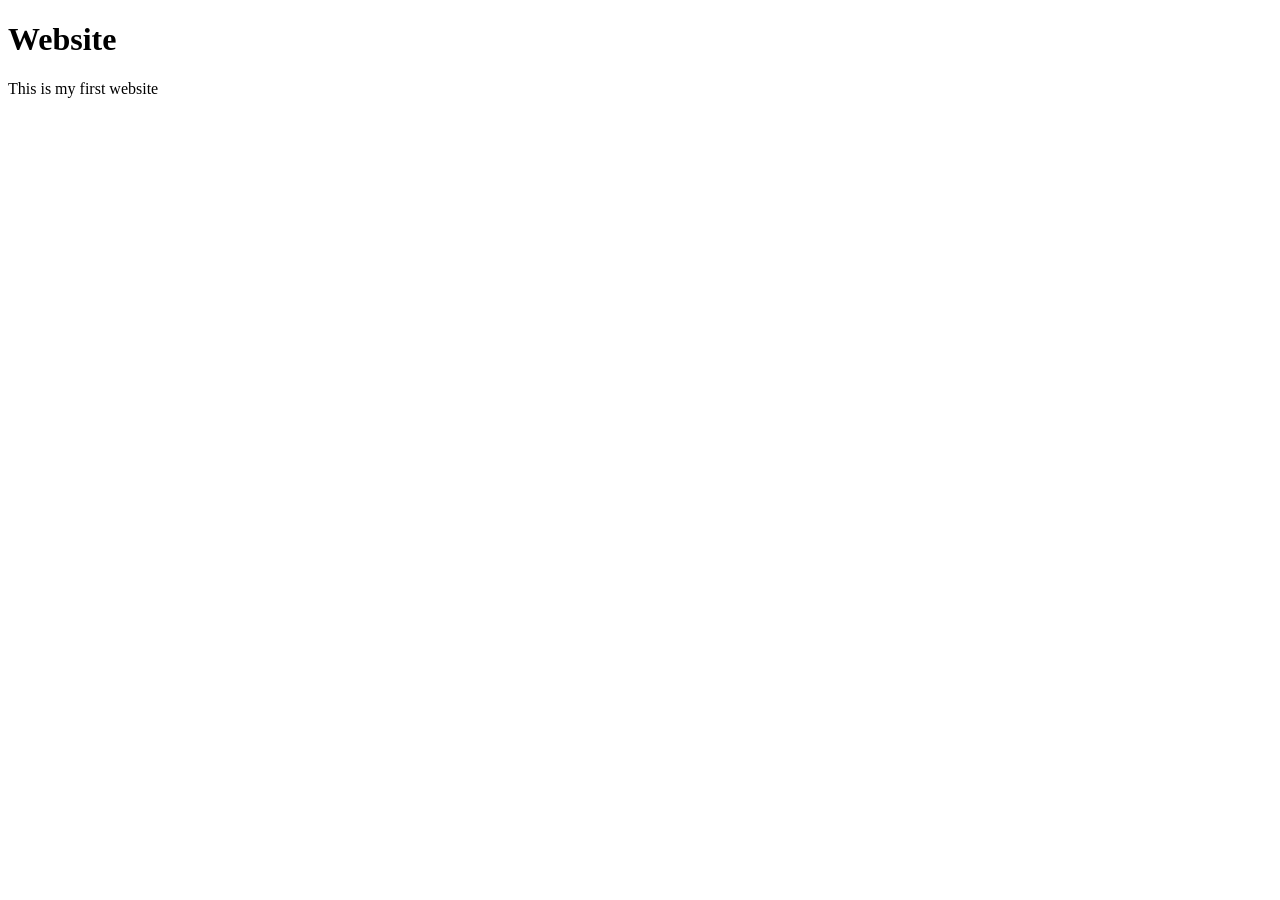
<file: 01. HTML/01. Class-one/index.html>
<!DOCTYPE html>
<html lang="en">
<head>
    <meta charset="UTF-8">
    <meta name="viewport" content="width=device-width, initial-scale=1.0">
    <title>My First Website</title>
</head>

<body>
    <h1>Website</h1>
    <p>This is my first website</p>

</body>
</html>
</file>
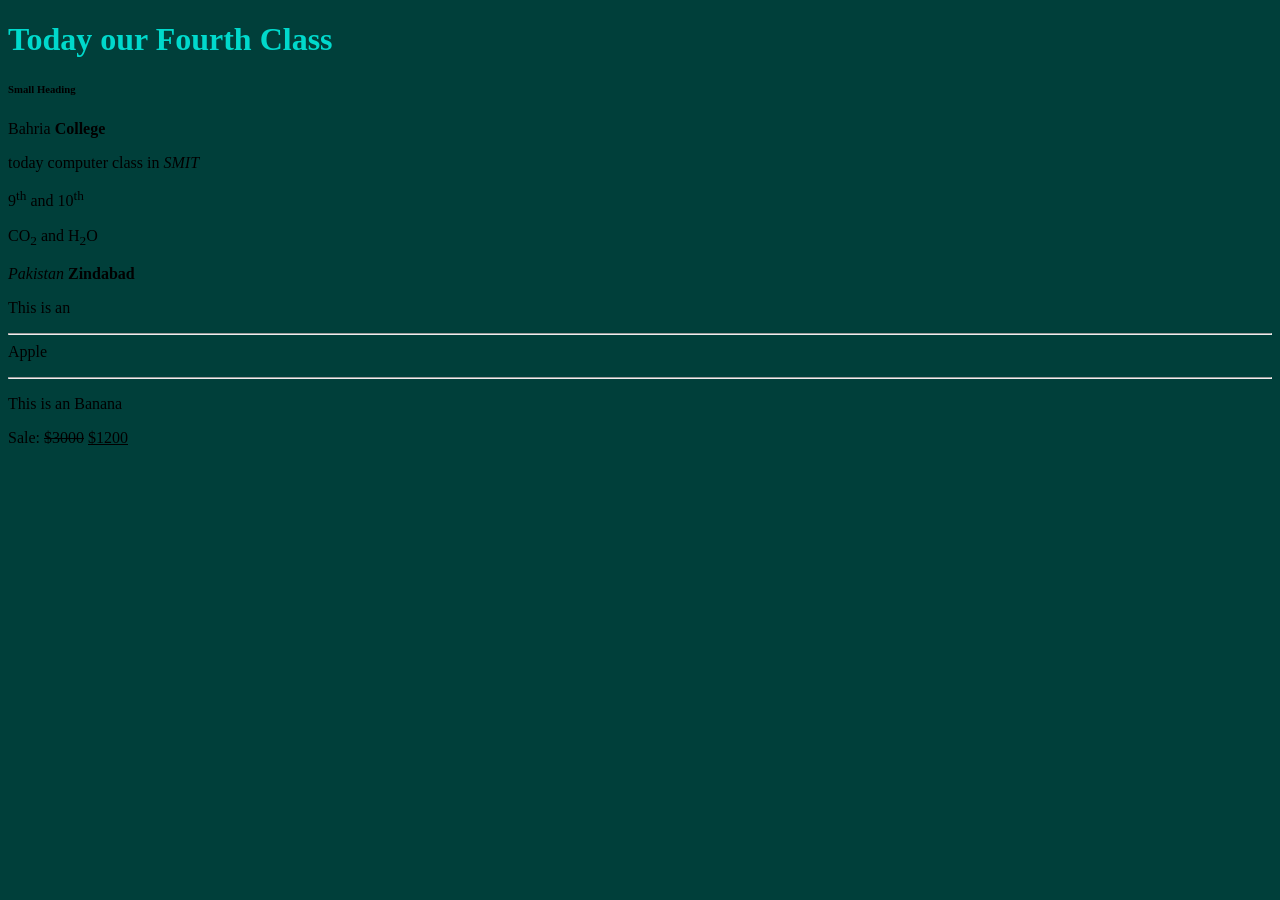
<file: 01. HTML/02. class-two/index.html>
<!DOCTYPE html>
<html lang="en">
<head>
    <meta charset="UTF-8">
    <meta name="viewport" content="width=device-width, initial-scale=1.0">
    <title>Document</title>
</head>
<body style="background-color: #003F3A;">
    <h1 style="color: #00D9CC;">Today our Fourth Class</h1>
    <h6>Small Heading</h6>
    <p>Bahria <b>College</b></p>
    <p>today computer class in <i title="Saylani Mass IT Training">SMIT</i></p>

    <p>9<sup>th</sup> and 10<sup>th</sup></p>

    <p>
        CO<sub>2</sub> and H<sub>2</sub>O
    </p>

    <p><em>Pakistan</em> <strong>Zindabad</strong></p>

    <p>This is an <hr /> Apple </p>

    <hr />

    <p>This is an Banana </p>

    <p>
        Sale: <del>$3000</del> <ins>$1200</ins>
    </p>



</body>
</html>
</file>
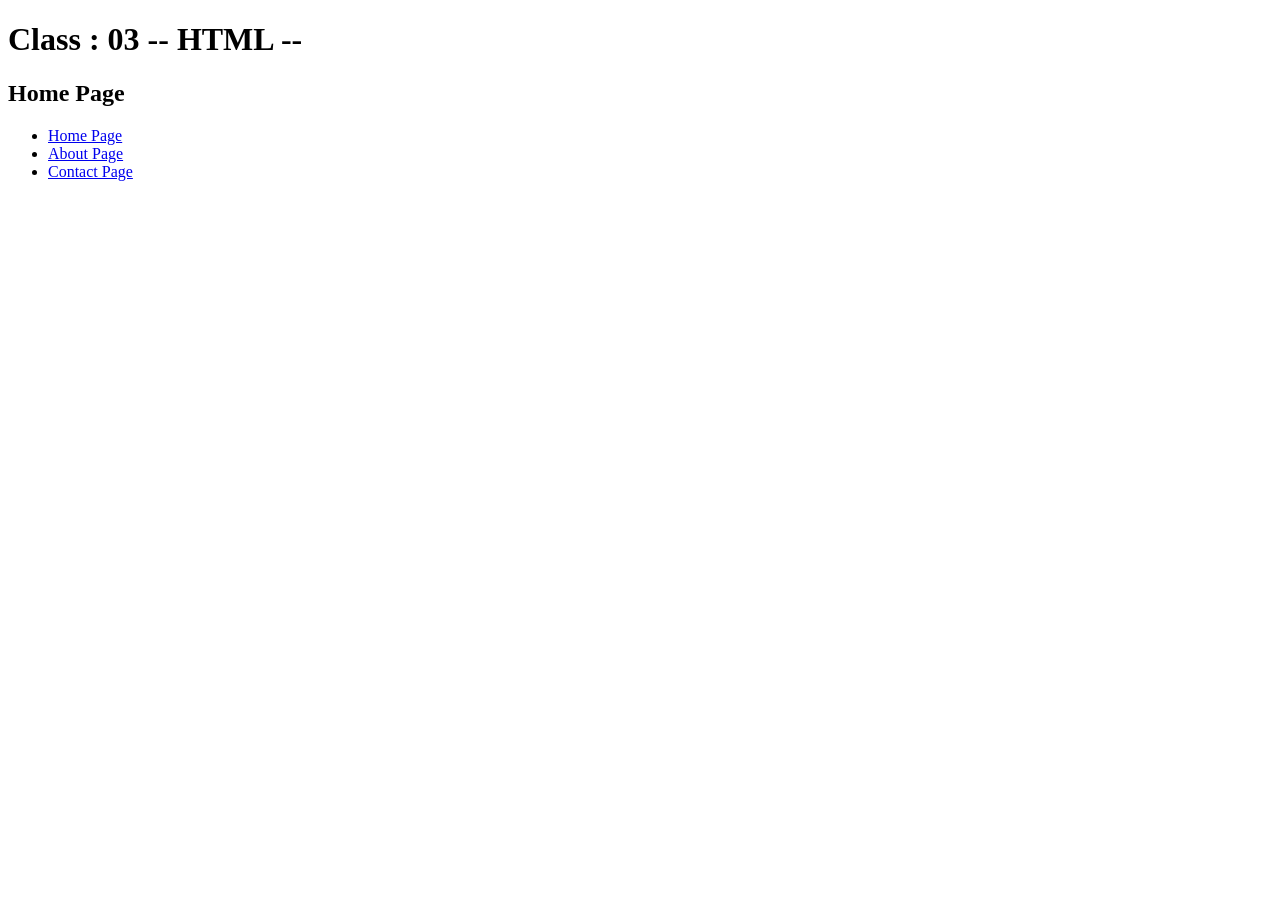
<file: 01. HTML/03. class-three/index.html>
<!DOCTYPE html>
<html lang="en">

<head>
    <meta charset="UTF-8">
    <meta name="viewport" content="width=device-width, initial-scale=1.0">
    <title>Document</title>
</head>

<body>
    <h1>Class : 03 -- HTML --</h1>
    <h2>Home Page</h2>
    <!-- <ol>
        <li>Karachi</li>
        <li>Lahore</li>
        <li>Islamabad</li>
    </ol>

    <ul>
        <li>Karachi</li>
        <li>Lahore</li>
        <li>Islamabad</li>
    </ul>

    <dl>
        <dt><b>Biology</b></dt>
        <dd>
            Lorem ipsum dolor sit amet consectetur adipisicing elit. Quibusdam soluta sint quo. Rem quam eius, impedit
            minus iste autem molestiae omnis eaque ullam! Consequuntur ipsam, nulla excepturi cum iste deleniti.
        </dd>
        <dt><b>Physics</b></dt>
        <dd>
            Lorem ipsum dolor sit amet consectetur adipisicing elit. Quibusdam soluta sint quo. Rem quam eius, impedit
            minus iste autem molestiae omnis eaque ullam! Consequuntur ipsam, nulla excepturi cum iste deleniti.
        </dd>
    </dl> -->

    <!-- <h2>Fruits</h2>
    <ol>
        <li>Apple
            <ol>
                <li>Red Apple</li>
                <li>Green Apple</li>
            </ol>
        </li>
        <li>Mango
            <ul>
                <li>Sindri</li>
                <li>Langra</li>
            </ul>
        </li>
        <li>Kiwi</li>
    </ol> -->

    <!-- <ol>
        <li>
            <a href="https://www.google.com/">Google</a>
        </li>
        <li>
            <a href="https://www.facebook.com/">Facebook</a>
        </li>
    </ol> -->

    <!-- Absolute URL -->
    <!-- Relative URL -->


    <ul>
        <li>
            <a href="index.html">Home Page</a>
        </li>
        <li>
            <a href="about.html">About Page</a>
        </li>
        <li>
            <a href="contact.html">Contact Page</a>
        </li>
    </ul>



</body>

</html>
</file>
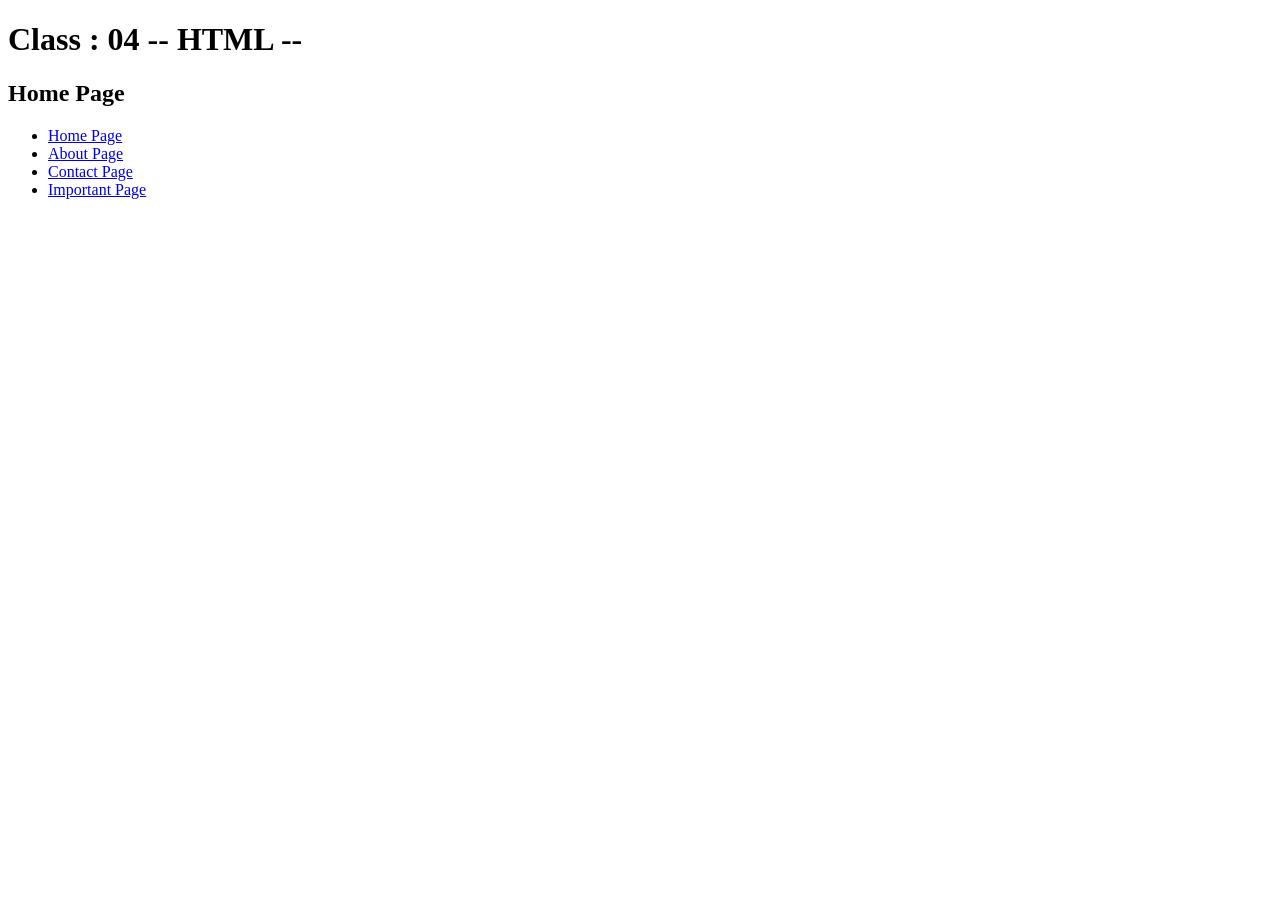
<file: 01. HTML/04. class-four/index.html>
<!DOCTYPE html>
<html lang="en">

<head>
    <meta charset="UTF-8">
    <meta name="viewport" content="width=device-width, initial-scale=1.0">
    <title>Document</title>
</head>

<body>
    <h1>Class : 04 -- HTML --</h1>
    <h2>Home Page</h2>

    <ul>
        <li>
            <a href="index.html">Home Page</a>
        </li>
        <li>
            <a href="pages/one/about.html">About Page</a>
        </li>
        <li>
            <a href="pages/contact.html">Contact Page</a>
        </li>
        <li>
            <a href="karachi/dha/phase8/file.html">Important Page</a>
        </li>
    </ul>



</body>

</html>
</file>
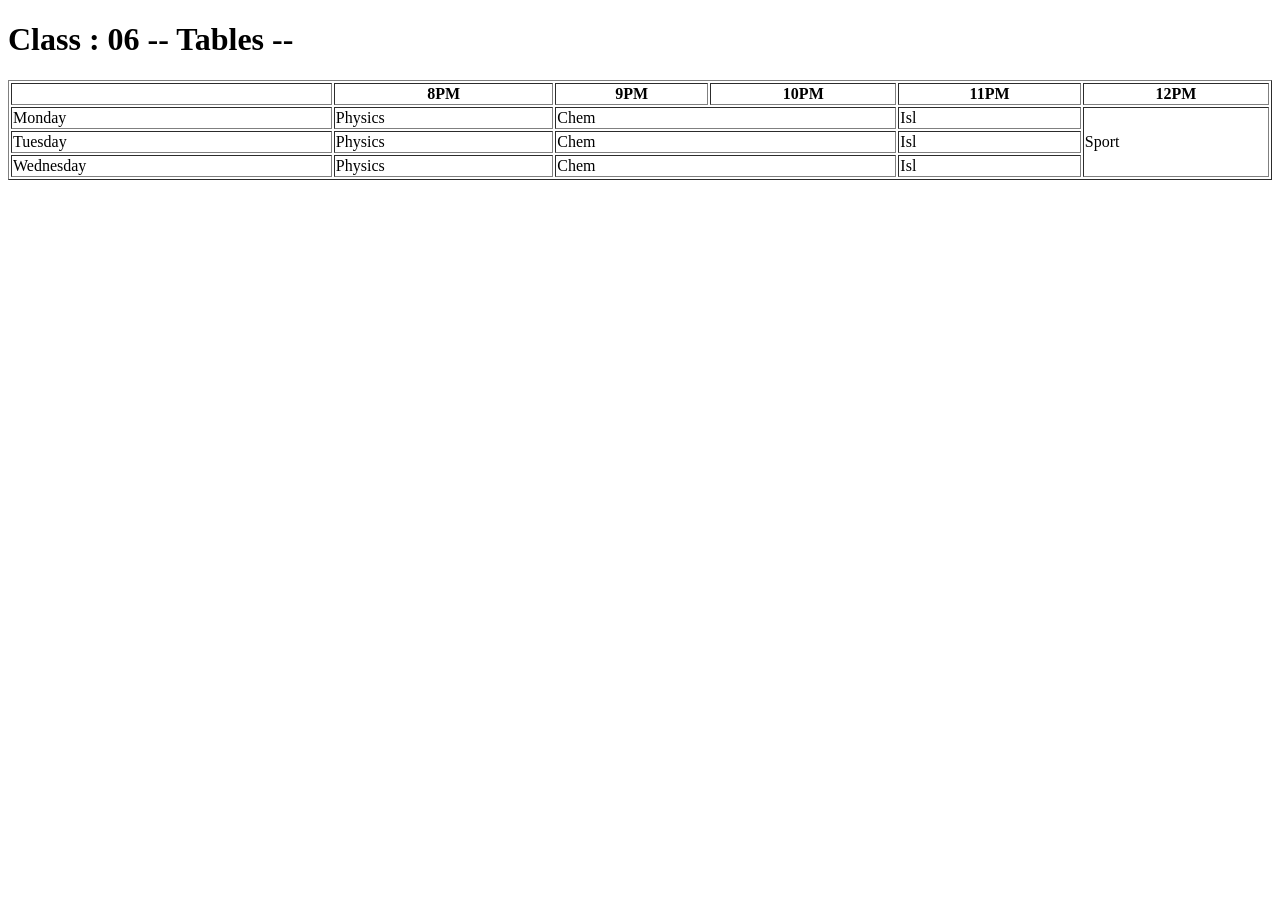
<file: 01. HTML/06. class-sixth/index.html>
<!DOCTYPE html>
<html lang="en">

<head>
    <meta charset="UTF-8">
    <meta name="viewport" content="width=device-width, initial-scale=1.0">
    <title>Document</title>
</head>

<body>
    <h1 id="top">Class : 06 -- Tables --</h1>

    <!-- <table border="1" width="100%" bgColor="green">
        <tr bgColor="red">
            <th>Name</th>
            <th>Father Name</th>
            <th>Age</th>
            <th>Phone No</th>
        </tr>
        <tr bgColor="yellow">
            <td>Jhon</td>
            <td bgColor="brown" >Elia</td>
            <td>52</td>
            <td>58342834237</td>
        </tr>
        <tr bgColor="orange">
            <td>Taha</td>
            <td>Ahmed</td>
            <td>12</td>
            <td>574832984389</td>
        </tr>
        <tr bgColor="pink">
            <td bgColor="blue">Taha</td>
            <td>Ahmed</td>
            <td>12</td>
            <td bgColor="skyblue">574832984389</td>
        </tr>
    </table> -->


    <table border="1" width="100%">
        <thead>
            <tr>
                <th></th>
                <th>8PM</th>
                <th>9PM</th>
                <th>10PM</th>
                <th>11PM</th>
                <th>12PM</th>
            </tr>
        </thead>
        <tr>
            <td>Monday</td>
            <td>Physics</td>
            <td colspan="2">Chem</td>
            <td>Isl</td>
            <td rowspan="3">Sport</td>
        </tr>
        <tr>
            <td>Tuesday</td>
            <td>Physics</td>
            <td colspan="2">Chem</td>
            <td>Isl</td>
        </tr>
        <tr>
            <td>Wednesday</td>
            <td>Physics</td>
            <td colspan="2">Chem</td>
            <td>Isl</td>
        </tr>
    </table>


</body>

</html>
</file>
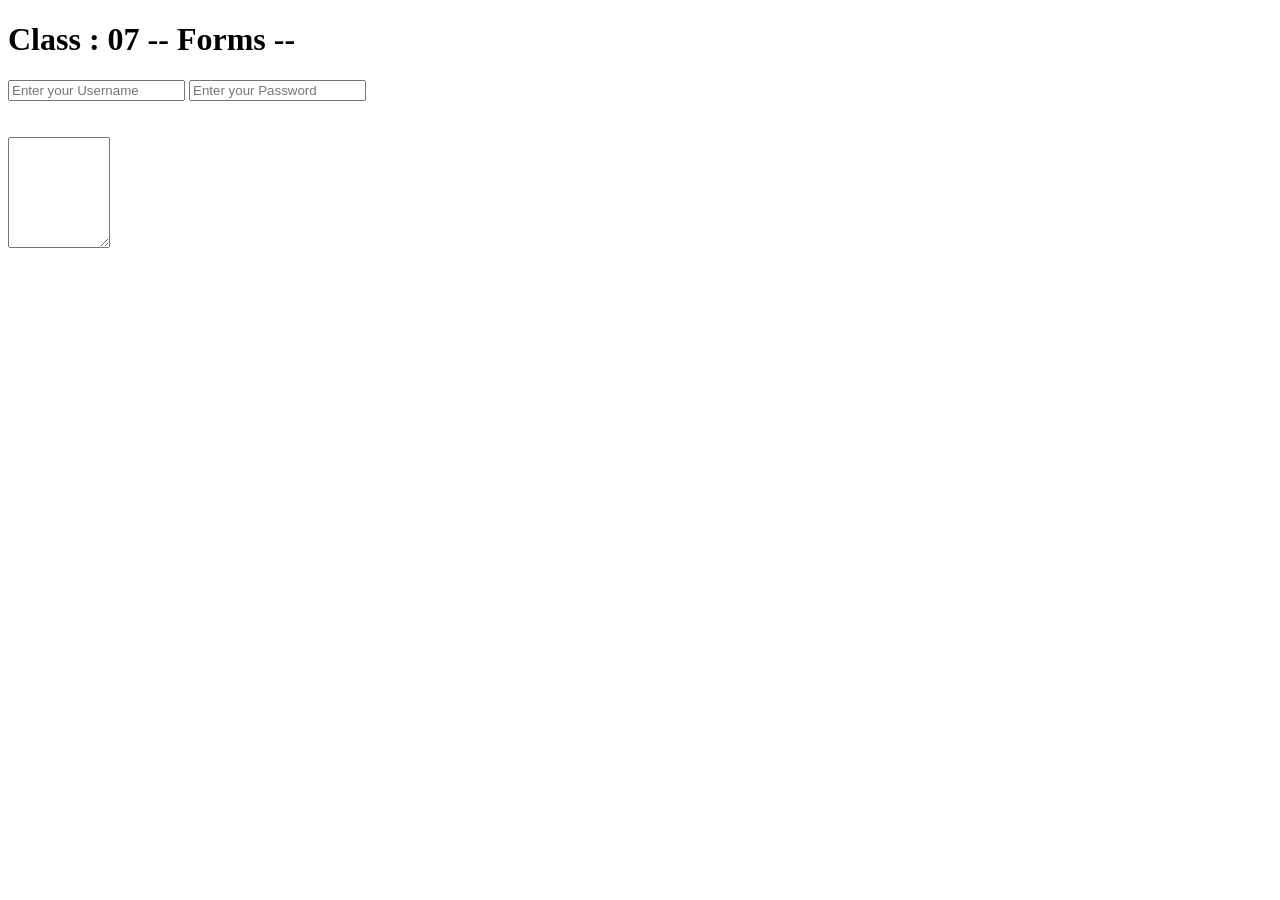
<file: 01. HTML/07. class-seven/index.html>
<!DOCTYPE html>
<html lang="en">

<head>
    <meta charset="UTF-8">
    <meta name="viewport" content="width=device-width, initial-scale=1.0">
    <title>Document</title>
</head>

<body>
    <h1 id="top">Class : 07 -- Forms --</h1>

    <!-- <table>
        <tr>
            <td bgcolor="588157" width="5%" height="50%">
                <img src="https://encrypted-tbn0.gstatic.com/images?q=tbn:ANd9GcQYTqcG2rrAI2owGi-FWgPrOQ5Z-mzn3__-uI0pKDjztw&s=10" alt="image" width="20" height="20" >
            </td>
            <td bgcolor="a3b18a" width="5%" height="50%">1</td>
            <td bgcolor="588157" width="5%" height="50%">1</td>
            <td bgcolor="a3b18a" width="5%" height="50%">1</td>
            <td bgcolor="588157" width="5%" height="50%">1</td>
            <td bgcolor="a3b18a" width="5%" height="50%">1</td>
            <td bgcolor="588157" width="5%" height="50%">1</td>
            <td bgcolor="a3b18a" width="5%" height="50%">1</td>
        </tr>
         <tr>
            <td bgcolor="588157" width="5%" height="50%">&nbsp</td>
            <td bgcolor="a3b18a" width="5%" height="50%"></td>
            <td bgcolor="588157" width="5%" height="50%"></td>
            <td bgcolor="a3b18a" width="5%" height="50%"></td>
            <td bgcolor="588157" width="5%" height="50%"></td>
            <td bgcolor="a3b18a" width="5%" height="50%"></td>
            <td bgcolor="588157" width="5%" height="50%"></td>
            <td bgcolor="a3b18a" width="5%" height="50%"></td>
        </tr>
    </table> -->

    <!-- <p>Username</p> -->
    <input type="text" placeholder="Enter your Username" name="username" />
    <!-- <p>Password</p> -->
    <input type="password" placeholder="Enter your Password" name="password" />
    <br>
    <br>
    <br>



    <textarea cols="10" rows="7">
    </textarea>

    <!-- <video src="assets/14771118_1920_1080_24fps.mp4" width="500" height="300" controls></video> -->

    <!-- <audio src="assets/file_example_MP3_700KB.mp3" controls></audio> -->

</body>

</html>
</file>
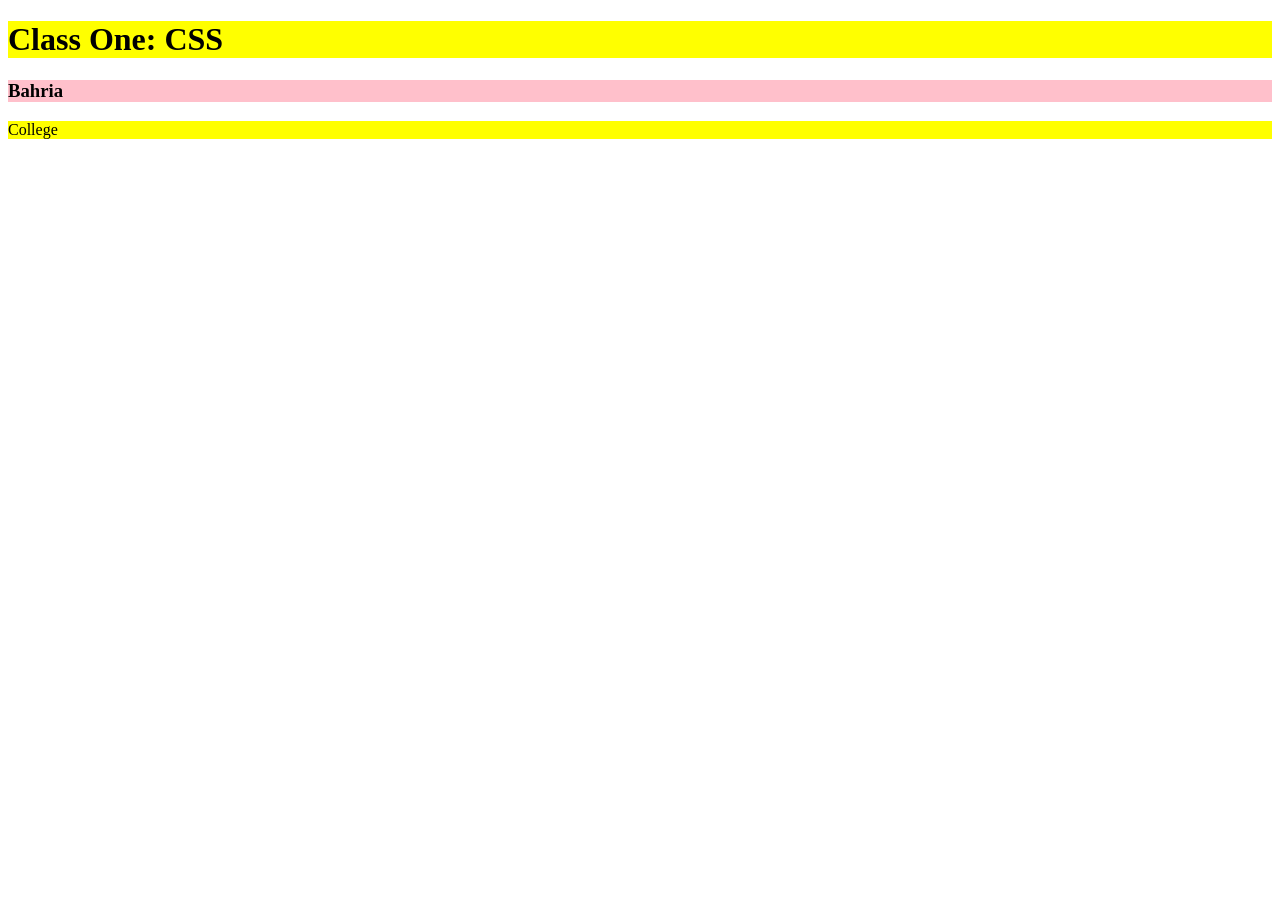
<file: 02. CSS/1. Class-one/index.html>
<!DOCTYPE html>
<html lang="en">
<head>
    <meta charset="UTF-8">
    <meta name="viewport" content="width=device-width, initial-scale=1.0">
    <title>Document</title>
    <link rel="stylesheet" href="style.css">

    <!-- <style>
        h1{
            background-color: red;
        }
    </style> -->

</head>
<body>
    <!-- <h1 style="background-color: green;" >Class One: CSS</h1> -->
    <h1 class="main">Class One: CSS</h1>

    <h3 id="newyork">Bahria</h3>

    <p class="main">College</p>
</body>
</html>
</file>
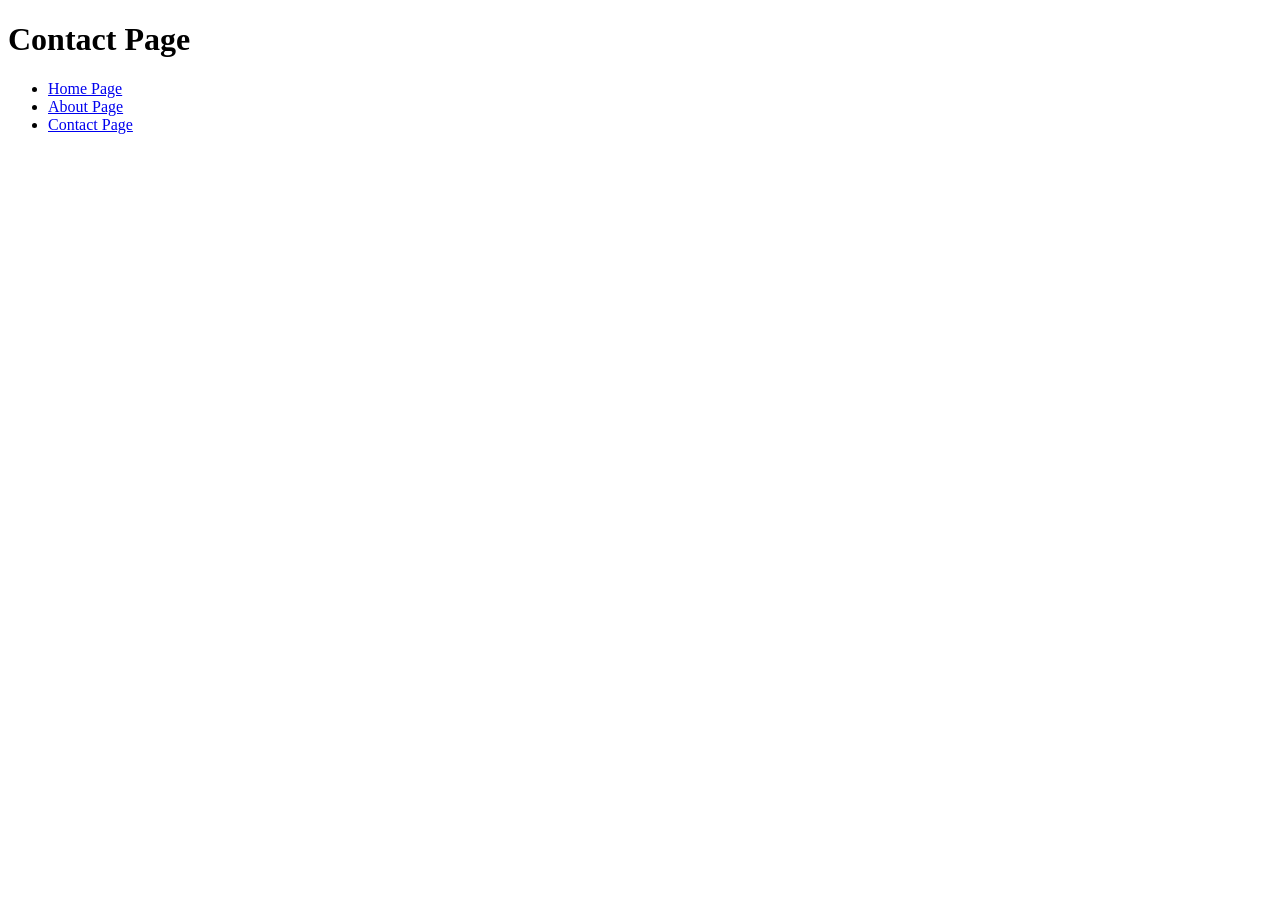
<file: 01. HTML/04. class-four/pages/contact.html>
<!DOCTYPE html>
<html lang="en">

<head>
    <meta charset="UTF-8">
    <meta name="viewport" content="width=device-width, initial-scale=1.0">
    <title>Document</title>
</head>

<body>
    <h1>Contact Page</h1>

    <ul>
        <li>
            <a href="index.html">Home Page</a>
        </li>
        <li>
            <a href="about.html">About Page</a>
        </li>
        <li>
            <a href="contact.html">Contact Page</a>
        </li>
    </ul>
</body>

</html>
</file>
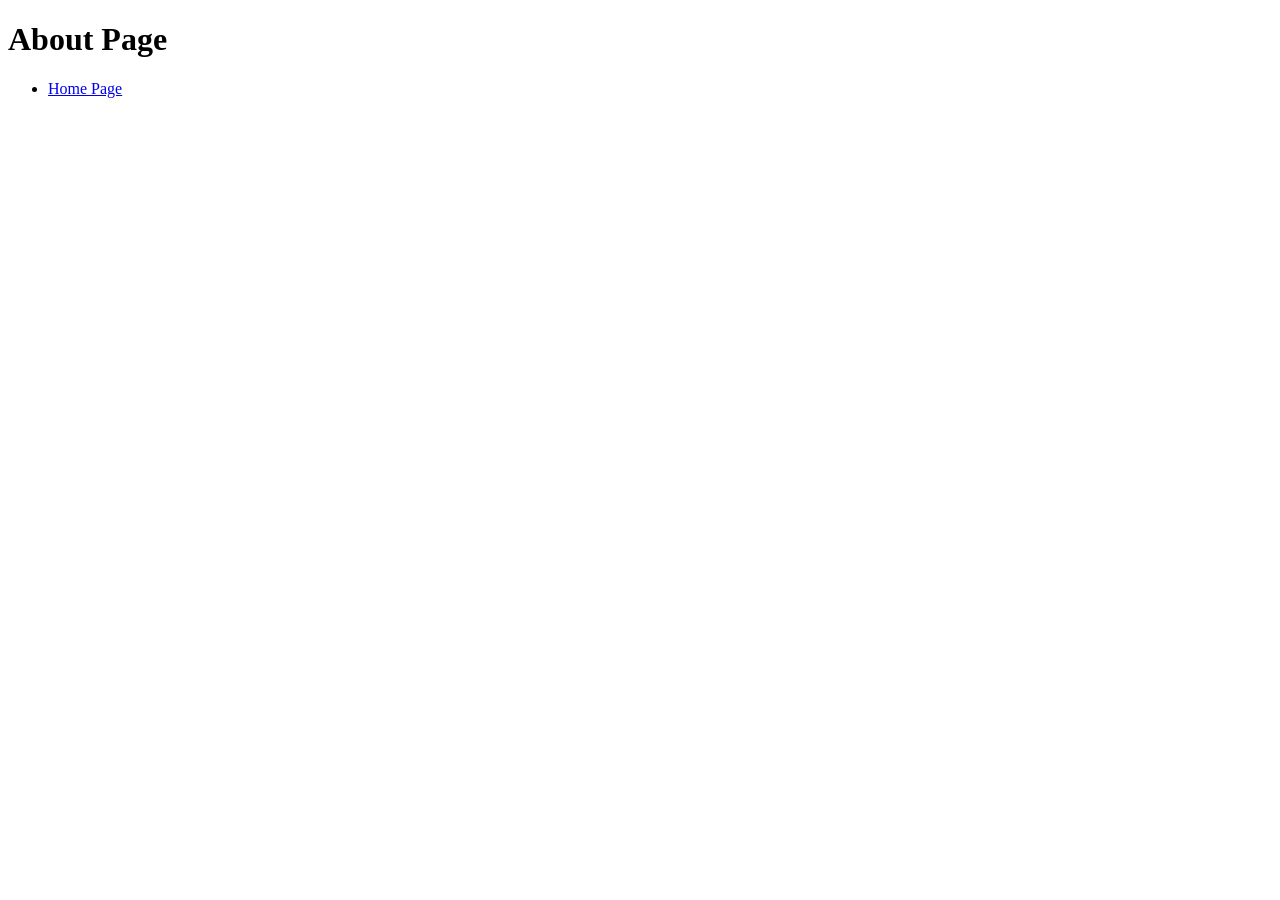
<file: 01. HTML/04. class-four/pages/one/about.html>
<!DOCTYPE html>
<html lang="en">
<head>
    <meta charset="UTF-8">
    <meta name="viewport" content="width=device-width, initial-scale=1.0">
    <title>Document</title>
</head>
<body>
    <h1>About Page</h1>

    <ul>
        <li>
            <a href="../../index.html">Home Page</a>
        </li>
    </ul>
</body>
</html>

<!-- ../ =>>> exit folder -->
<!-- ./ =>>> exit file -->
</file>
<file: 02. CSS/1. Class-one/style.css>
/* h1{
    background-color: red;
}

h3{
    background-color: red;
}

p{
    background-color: red;
} */

/* *{
    color: green;
} */


/* h1, h3, p{
    background-color: red;
} */

/* h3{
    background-color: red;
}

p{
    background-color: red;
} */



.main{
    background-color: yellow;
}

#newyork{
    background-color: pink ;
}
</file>
